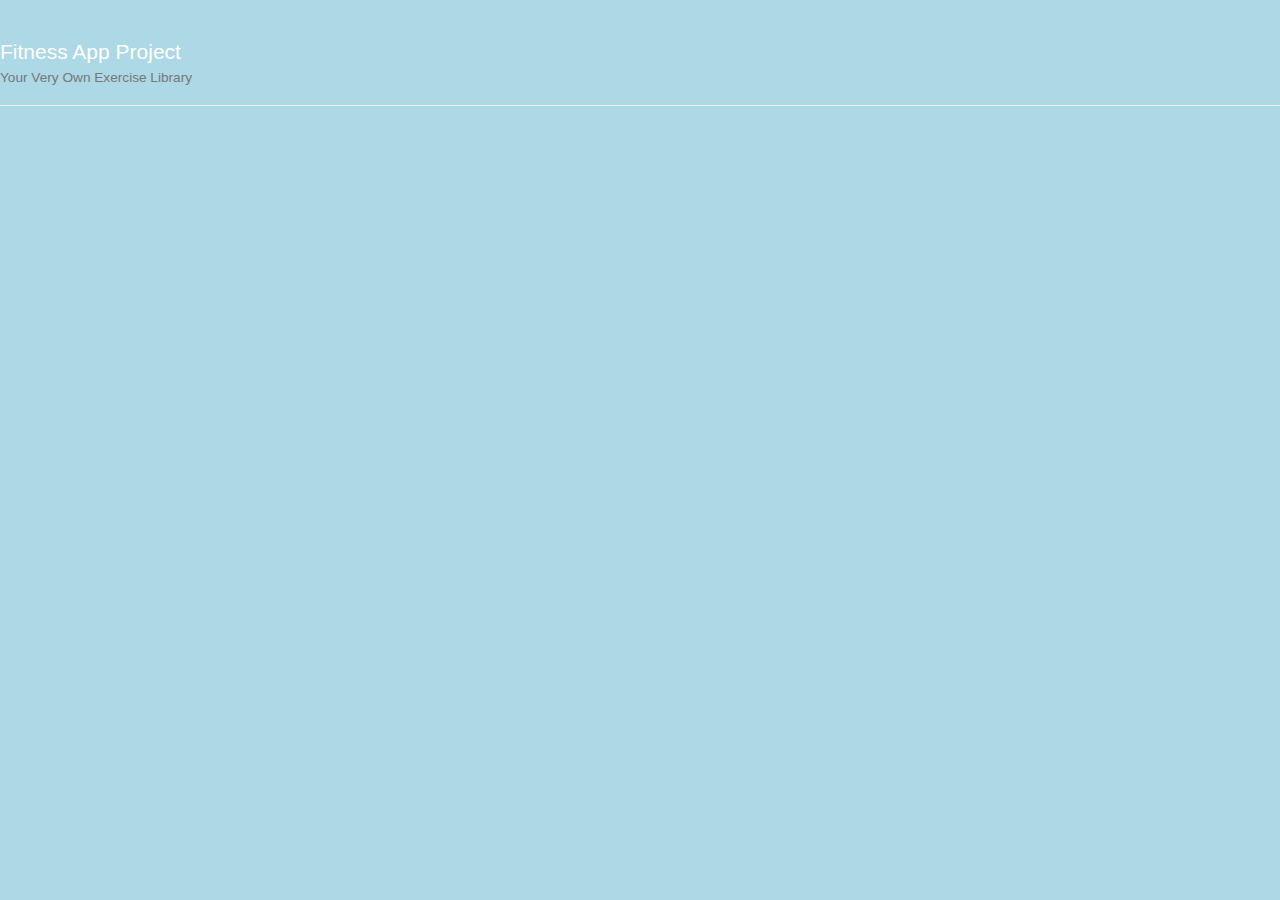
<file: index.html>
<!DOCTYPE html>
<html lang="en">
    <style>
        body {
            background-color: lightblue;
        }
    </style>
<head>
    <meta name="viewport" content="width=device-width, initial-scale=1, maximum-scale=1, user-scalable=no">
  <meta charset="UTF-8">
      <title>Fitness App</title>
  <link rel="stylesheet" href="https://maxcdn.bootstrapcdn.com/bootstrap/3.3.7/css/bootstrap.min.css" integrity="sha384-BVYiiSIFeK1dGmJRAkycuHAHRg32OmUcww7on3RYdg4Va+PmSTsz/K68vbdEjh4u" crossorigin="anonymous">
  <link rel="stylesheet" href="style.css" type="text/css" />
  <script src="https://ajax.googleapis.com/ajax/libs/jquery/3.1.1/jquery.min.js"></script>
  <script type="text/javascript" src="constants.js"></script>
  <script type="text/javascript" src="index.js"></script>

</head>
<link href="https://fonts.googleapis.com/css?family=Hind|Open+Sans+Condensed:300" rel="stylesheet">
<body>
   <div class="page-header">
  <h1>Fitness App Project <small> <br> Your Very Own Exercise Library</small></h1>
  </div>
    <ul class="exercises"></ul>
</body>
</html>
</file>
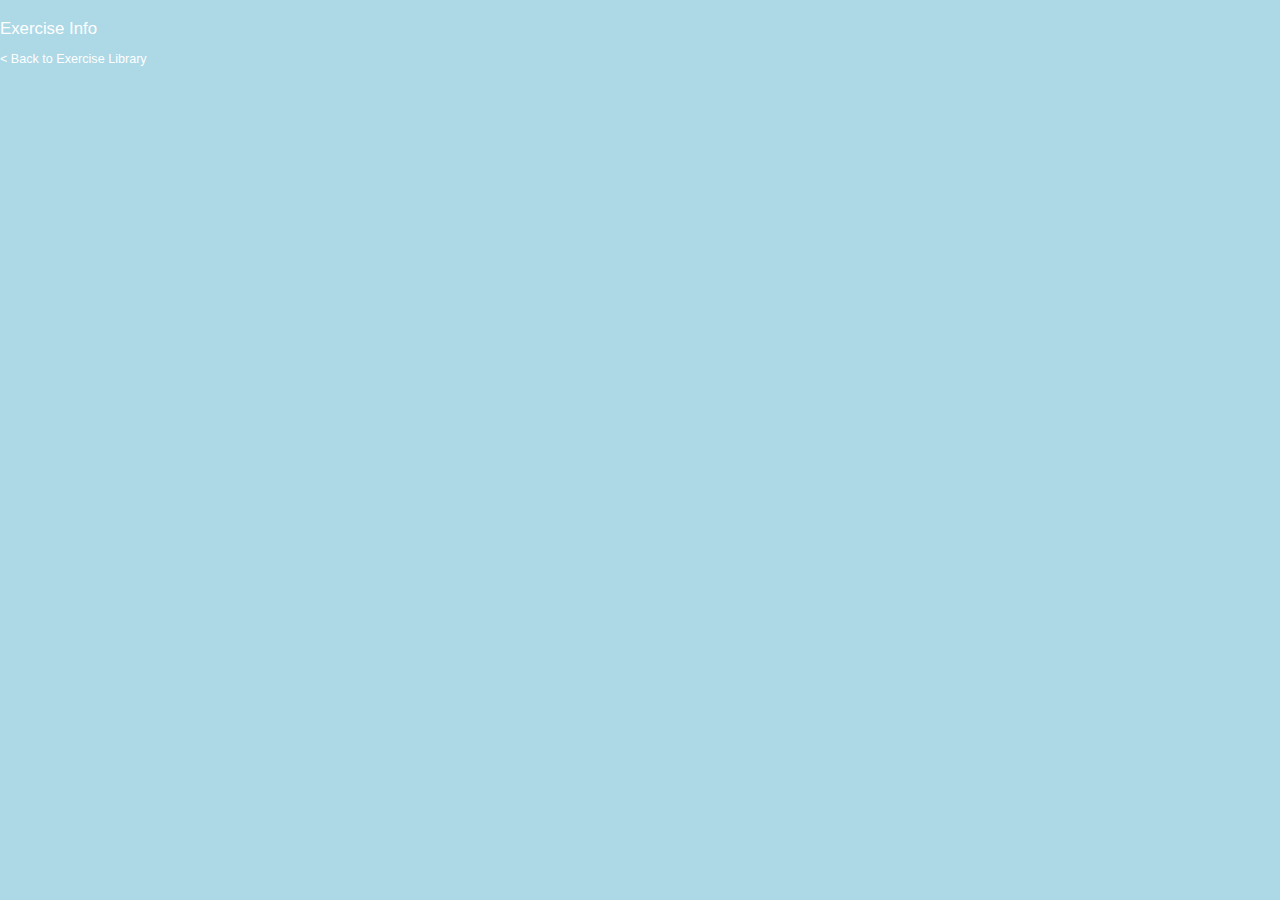
<file: Details.html>
<!DOCTYPE html>
<html lang="en">
<head>
  <meta charset="UTF-8">
  <title>Exercise Info</title>
  <meta name="viewport" content="width=device-width, initial-scale=1">
  <link rel="stylesheet" href="https://maxcdn.bootstrapcdn.com/bootstrap/3.3.7/css/bootstrap.min.css" integrity="sha384-BVYiiSIFeK1dGmJRAkycuHAHRg32OmUcww7on3RYdg4Va+PmSTsz/K68vbdEjh4u" crossorigin="anonymous">
  <link rel="stylesheet" href="style.css" type="text/css" />
  <script src="https://ajax.googleapis.com/ajax/libs/jquery/3.1.1/jquery.min.js"></script>
  <script type="text/javascript" src="constants.js"></script>
  <script type="text/javascript" src="details.js"></script>
</head>
<body>
  <h2>Exercise Info</h2>
  <a href="index.html">< Back to Exercise Library </a>
<div class="exercise-detail"></div>
</body>
</html>
</file>
<file: style.css>
body {
    background-color: lightblue;
}
body {
   color: white;
}

h1 {
   color: white;
   font-size: 150%;
}

h2 {
    color: white;
    font-size: 120%;
    text-decoration: none;
    font-family: 'Helvetica', sans-serif;
    font-weight: normal;
}
a {
    color: white;
    font-family: 'Open Sans Condensed', sans-serif;
    text-decoration: none;
    font-size: 90%;
}

p {
    font-size: 100%;
}

img {
 max-width: 30%;
 height: auto;
}
.exercises {
  list-style: none;
  margin: 0;
  padding: 0;
}
.exercises li {
  border-bottom: 1px solid lightgray;
}
</file>
